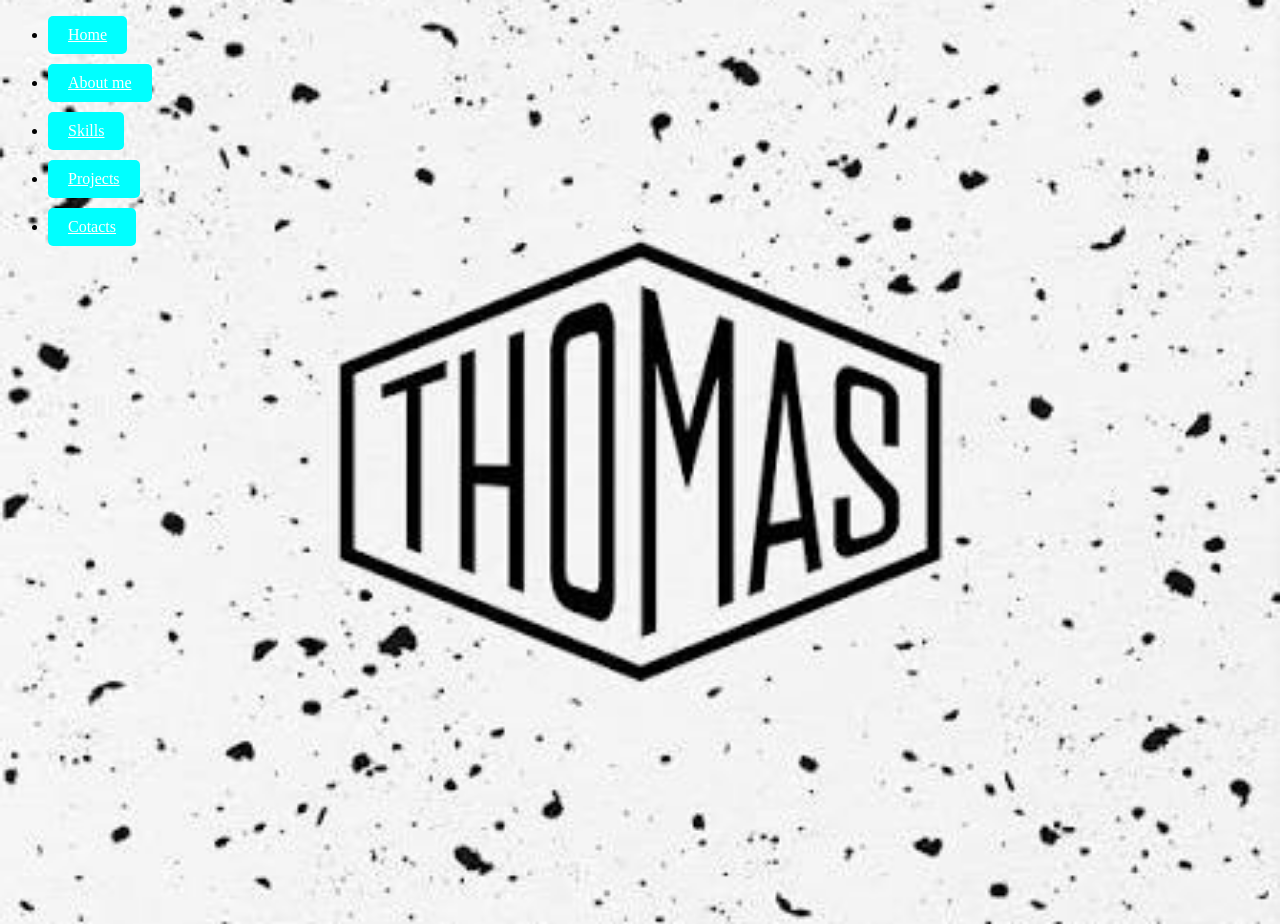
<file: index.html>
<!DOCTYPE html>
<html>

<head>
    <meta charset="UTF-8" />
    <meta name="viewport" content="width=device-width, initial-scalr=1.0" />
    <title>My portfolio</title>
    <style>
        body {
            background: url(imagesused/logo.jpg);
            background-repeat: no-repeat;
            background-size: cover;
            background-position: center;
            min-height: 100vh;
        }

        ul {
            display: flex;
            flex-direction: column;
            gap: 10px
        }

        ul li a {
            display: inline-block;
            background-color: aqua;
            padding: 10px 20px;
            color: white;
            border-radius: 5px;

        }
    </style>
</head>

<body>

    <ul>
        <li><a href="home.html">Home</a></li>
        <li><a href="about me.html">About me</a></li>
        <li><a href="skills.html">Skills</a></li>
        <li><a href="projects.html">Projects</a></li>
        <li><a href="contacts.html">Cotacts</a></li>
    </ul>

</body>

</html>
</file>
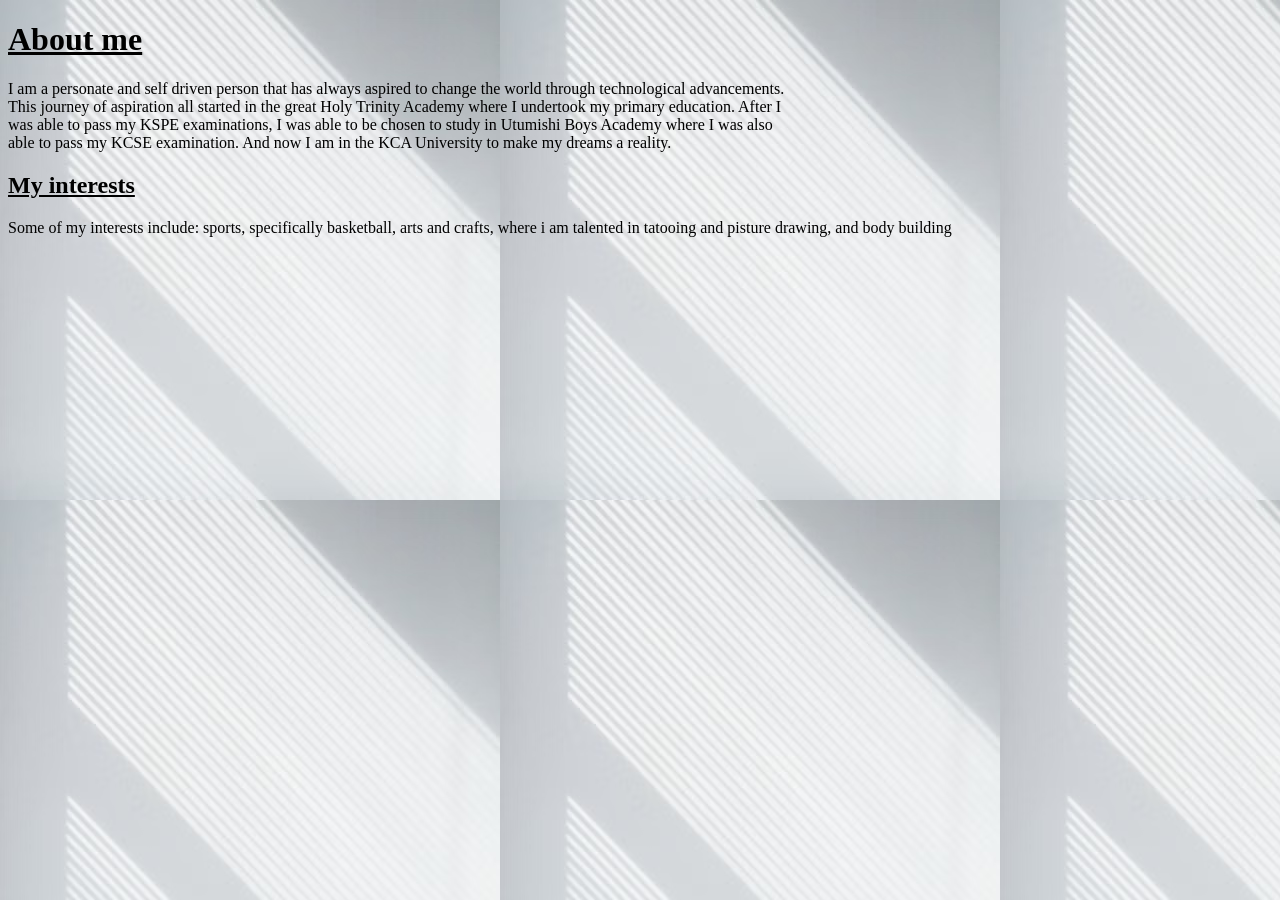
<file: about me.html>
<!DOCTYPE html>
<html>

<head>
    <meta charset="UTF-8" />
    <meta name="viewport" content="width=device width, initial-scalr=1.0" />
    <title>About me.</title>
    <style>
        body {
            background: url(imagesused/background.avif);
        }
    </style>
</head>

<body>
    <h1><b><u>About me</u></b></h1>
    <p>I am a personate and self driven person that has always aspired to change the world through
        technological advancements.<br>This journey of aspiration all started in the great Holy Trinity Academy where I
        undertook my primary education. After I<br> was able to pass my KSPE examinations, I was able to be chosen to
        study
        in Utumishi Boys Academy where I was also<br>able to pass my KCSE examination. And now I am in the KCA
        University
        to make my dreams a reality.
    </p>
    <h2><b><u>My interests</u></b></h2>
    <p>Some of my interests include: sports, specifically basketball, arts and crafts, where i am talented in tatooing
        and pisture drawing, and body building
    </p>

</body>

</html>
</file>
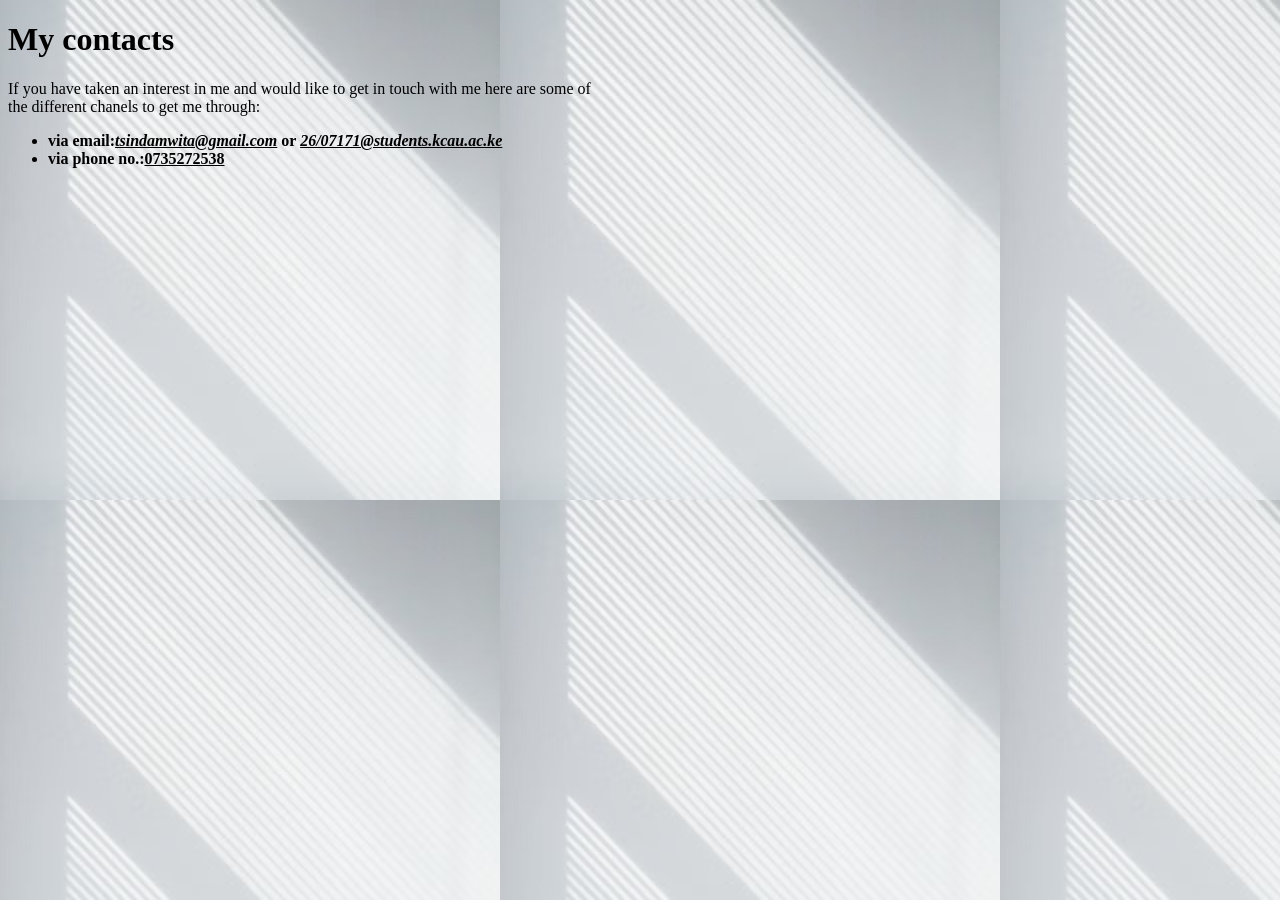
<file: contacts.html>
<!DOCTYPE html>
<html>

<head>
    <meta charset="UTF-8" />
    <meta name="viewport" content="width=device width, initial-scalr=1.0" />
    <title>My contacts</title>
    <style>
        body {
            background: url(imagesused/background.avif);
        }
    </style>
</head>

<body>
    <h1><b>My contacts</b></h1>
    <p>If you have taken an interest in me and would like to get in touch with me here are some of<br> the different
        chanels
        to get me through:
    <ul>
        <li><b>via email:<i><u>tsindamwita@gmail.com</u></i> or <i><u>26/07171@students.kcau.ac.ke</u></i> </b></li>
        <li><b>via phone no.:<u>0735272538</u></b></li>
    </ul>
    </p>
</body>

</html>
</file>
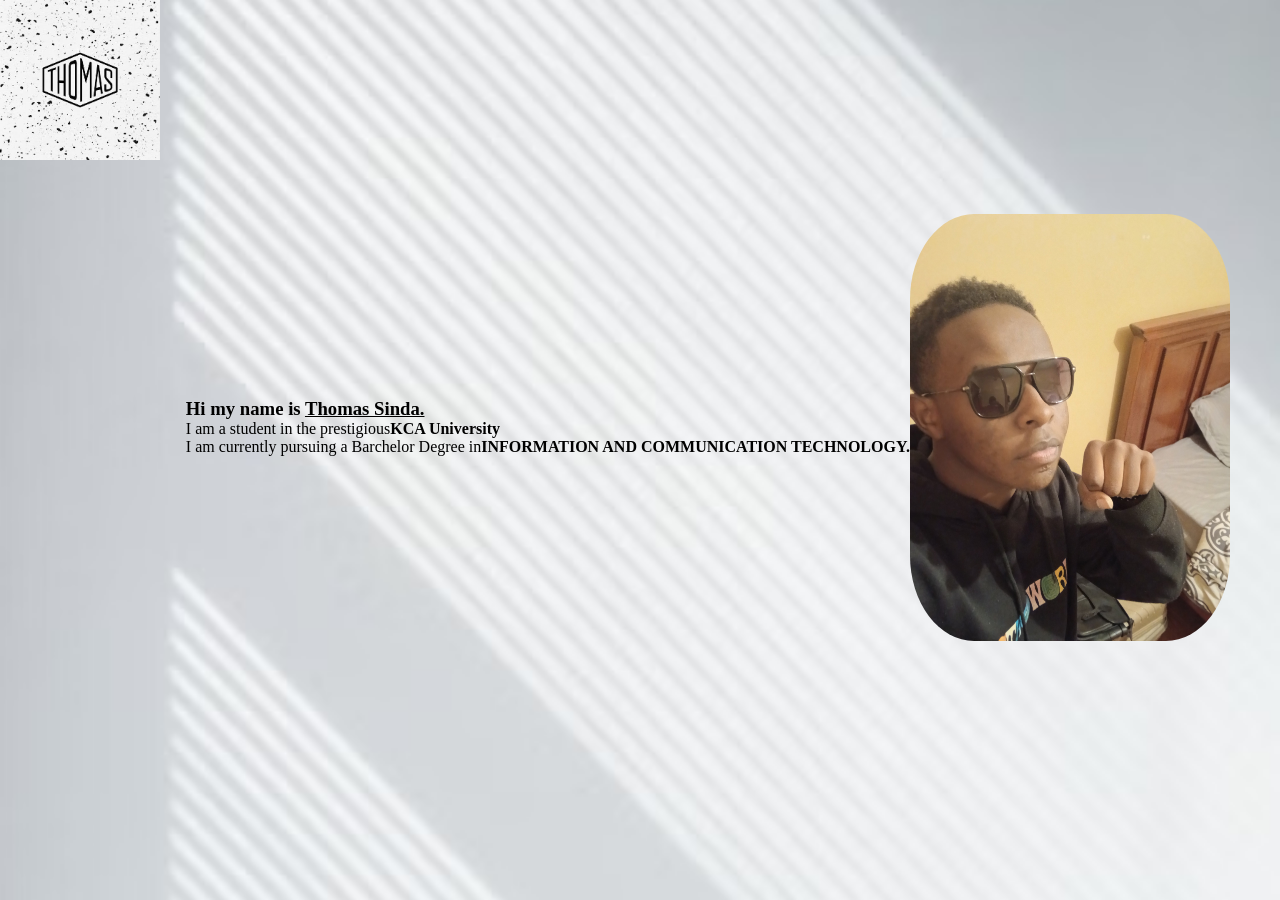
<file: home.html>
<!DOCTYPE html>
<html>

<head>
    <meta charset="UTF-8" />
    <meta name="viewport" content="width=device width, initial-scalr=1.0" />
    <title>Home Page</title>
    <link rel="stylesheet" href="style1.css">
</head>

<body>
    <div class="main">
        <img src="imagesused/logo.jpg" class="logo">
        <div class="image">
            <div class="info">
                <h3>Hi my name is <u>Thomas Sinda.</u></h3>
                <p>I am a student in the prestigious<b>KCA University</b></p>
                <p>I am currently pursuing a Barchelor Degree in<b>INFORMATION AND COMMUNICATION TECHNOLOGY.</b></p>
            </div>
            <img src="imagesused/boy.jpg" class="img">
        </div>

</body>

</html>
</file>
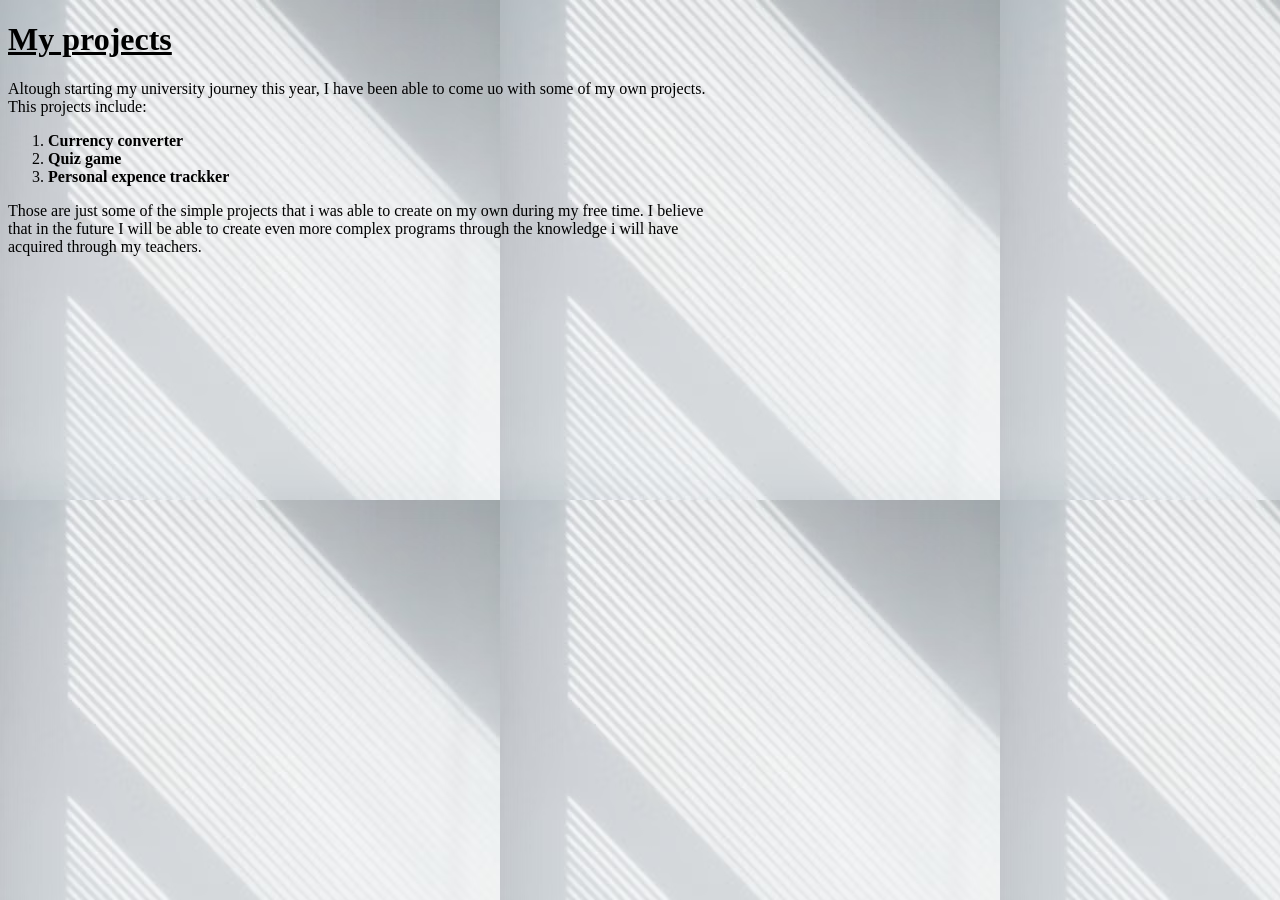
<file: projects.html>
<!DOCTYPE html>
<html>

<head>
    <meta charset="UTF-8" />
    <meta name="viewport" content="width=device width, initial-scalr=1.0" />
    <title>My projects</title>
    <style>
        body {
            background: url(imagesused/background.avif);
        }
    </style>
</head>

<body>
    <h1><b><u>My projects</u></b></h1>
    <p>Altough starting my university journey this year, I have been able to come uo with some of my own projects.<br>
        This projects include:
    <ol>
        <li><b>Currency converter</b></li>
        <li><b>Quiz game</b></li>
        <li><b>Personal expence trackker</b></li>
    </ol>
    Those are just some of the simple projects that i was able to create on my own during my free time. I believe<br>
    that
    in the future I will be able to create even more complex programs through the knowledge i will have<br> acquired
    through
    my teachers.</p>
</body>

</html>
</file>
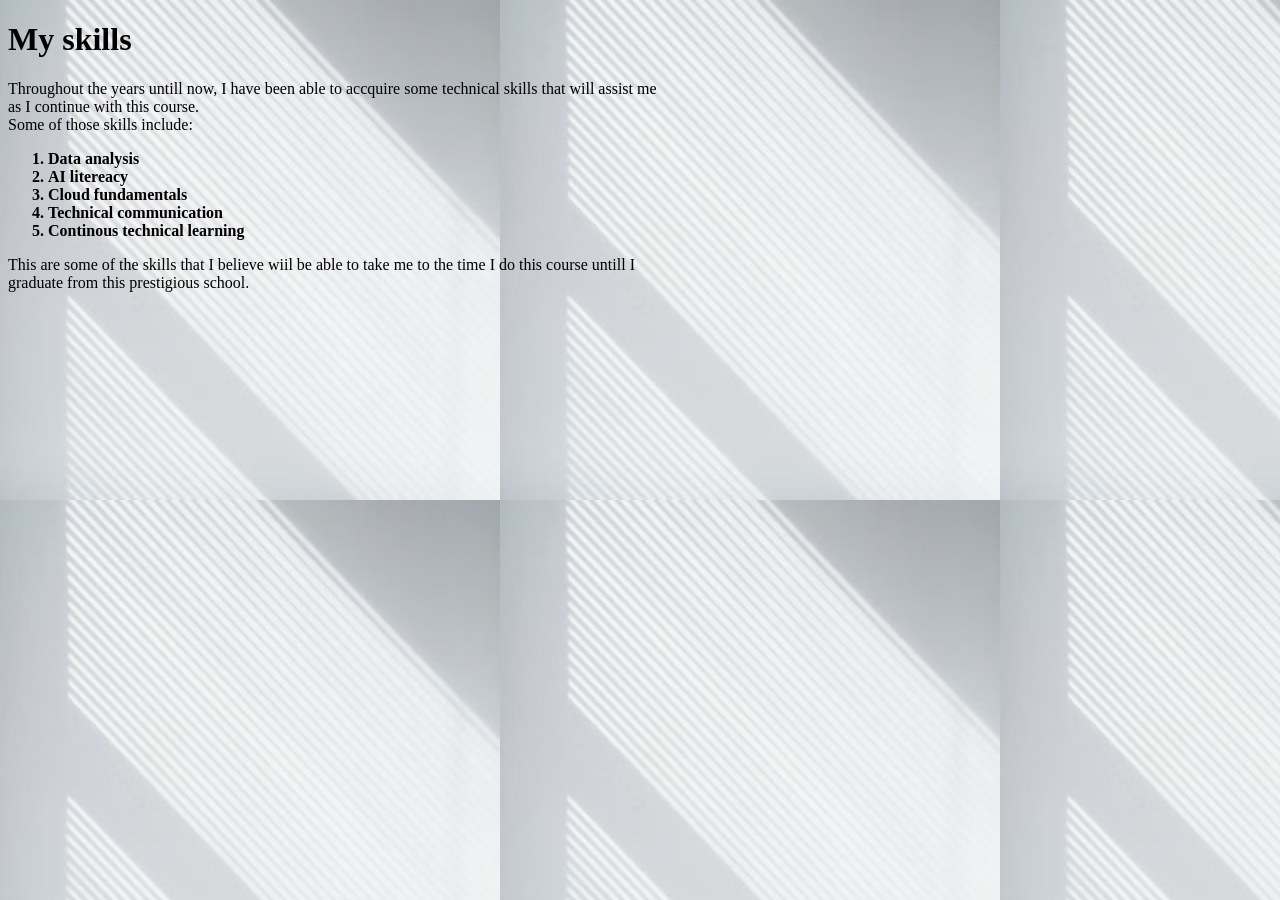
<file: skills.html>
<!DOCTYPE html>
<html>

<head>
    <meta charset="UTF-8" />
    <meta name="viewport" content="width=device width, initial-scalr=1.0" />
    <title>Skills</title>
    <style>
        body {
            background: url(imagesused/background.avif);
        }
    </style>
</head>

<body>
    <h1>My skills</h1>
    <p>Throughout the years untill now, I have been able to accquire some technical skills that will assist me<br> as I
        continue with this course.<br> Some of those skills include:
    <ol>
        <b>
            <li>Data analysis</li>
        </b>
        <b>
            <li>AI litereacy</li>
        </b>
        <b>
            <li>Cloud fundamentals</li>
        </b>
        <b>
            <li>Technical communication</li>
        </b>
        <b>
            <li>Continous technical learning</li>
        </b>
    </ol>
    </p>
    <p>This are some of the skills that I believe wiil be able to take me to the time I do this course untill I<br>
        graduate from this prestigious school.</p>
</body>

</html>
</file>
<file: style1.css>
*{
    margin: 0;
    padding: 0;
}

.main{
    width: 100%;
    background: url(imagesused/background.avif);
    background-position: center;
    background-size: cover;
    height: 100vh;
    position: relative;
}

.main .logo{
    width: 160px;
    cursor: pointer;
    align-items: center;
}

.image{
    display: flex;
    justify-content: flex-end;
    padding:0 50px;
    margin: 50px 0;
    align-items:center;
    }

.image img{
    border-radius: 20%;
    width: 320px;
}
</file>
